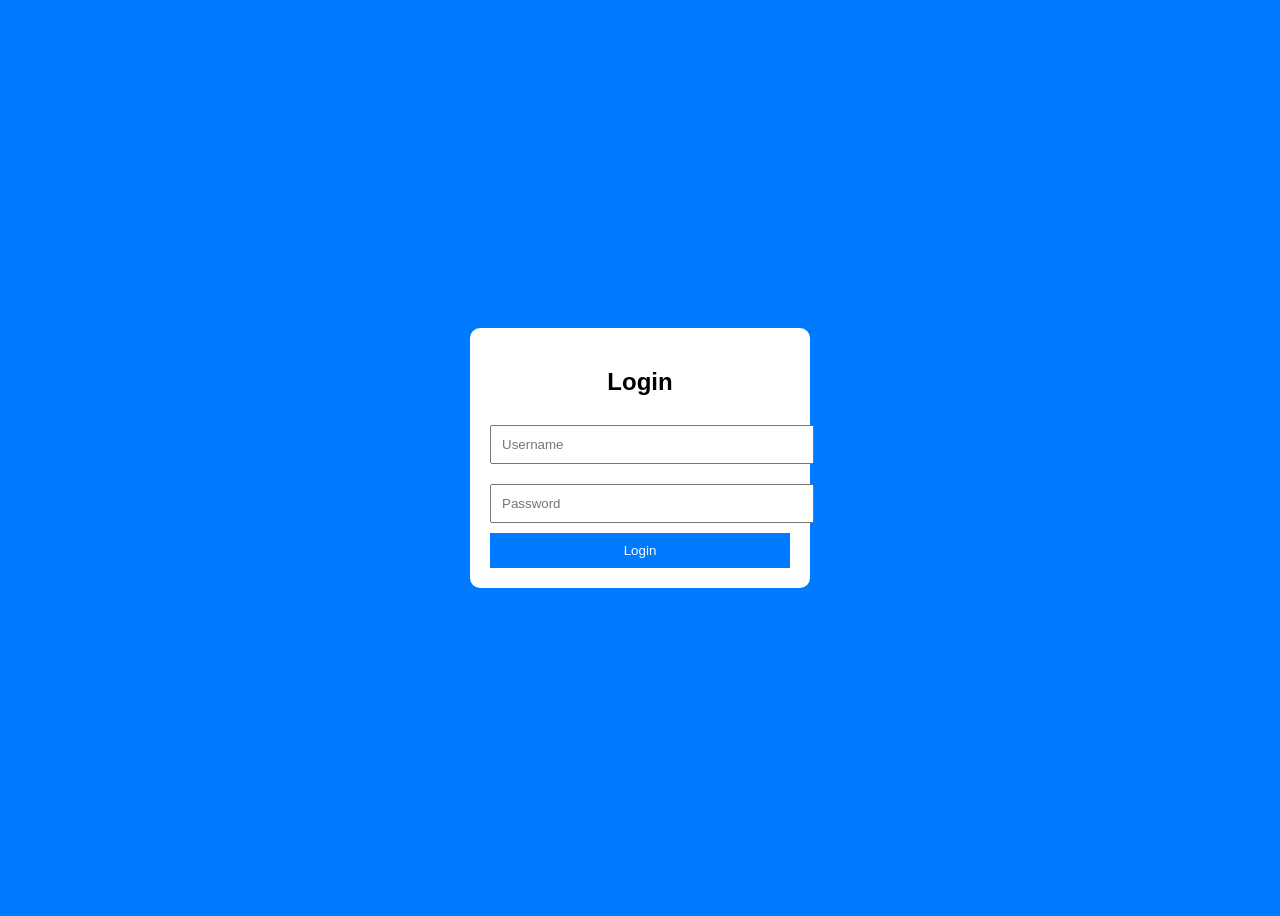
<file: index.html>
<!DOCTYPE html>
<html lang="en">
<head>
    <meta charset="UTF-8">
    <meta name="viewport" content="width=device-width, initial-scale=1.0">
    <title>Task Manager</title>
    <link rel="stylesheet" href="style.css">
    <script>
if(localStorage.getItem("loggedIn") !== "true"){
    window.location.href = "login.html";
}
</script>
</head>
<body>
  <button onclick="logout()">Logout</button>
  
    <div class="container">
      <h1>Task Manager</h1>
      <p class="paragraph">Streamline your day with purpose</p>
    
      <button onclick="toggleDarkMode()">Toggle Dark Mode</button>
       <div class="form">
         <input type="text" id="title" placeholder="Add a new task">

         <label><strong>Duration</strong></label>

         <input type="date" id="startDate">
         <input type="time" id="startTime">

         <input type="date" id="endDate">
         <input type="time" id="endTime">

         <input type="text" id="duration" placeholder="Optional (e.g 2hrs 30mins)">

       <div class="star-rating">
         <input type="radio" name="priority" id="star5" value="5"><label for="star5">&#9733</label>
         <input type="radio" name="priority" id="star4" value="4"><label for="star4">&#9733</label>
         <input type="radio" name="priority" id="star3" value="3"><label for="star3">&#9733</label>
         <input type="radio" name="priority" id="star2" value="2"><label for="star2">&#9733</label>
         <input type="radio" name="priority" id="star1" value="1"><label for="star1">&#9733</label>

        </div>
        <textarea id="description" placeholder="Description"></textarea>
        <button id="addbtns">Add Task</button>
     </div>
          
      <div id="taskList"></div>

     <script src="script.js"></script>
    </div>
    


</body>
</html>
</file>
<file: style.css>
body{
    font-family: Arial, Helvetica, sans-serif;
    background: #cac5c5;
    margin: 0;
    padding: 20px;
    transition: 0.3s;
}

.dark{
    background: #1e1e1e;
    color: white;
}

h1{
    text-align: center;
}
input, textarea{
    width:98%;
    margin: 8px 0;
    padding: 10px;
    font-size: 14px;
    border: 1px solid #ccc;
    box-sizing: border-box;
}

textarea{
    resize: none;
    height: 80px;
}

button{
    width: 100%;
    margin: 5px;
    padding: 10px;
    font-size: 14px;
    border: none;
    cursor: pointer;
    background: #007bff;
    color: white;
    font-weight: bold;
    box-sizing: border-box;
}

button:hover{
    background: #0056b3;
}

.star-rating{
    display: flex;
    flex-direction: row-reverse;
    justify-content: flex-end;
    cursor: pointer;
    margin: 10px 0;
}

.star-rating label{
    font-size: 25px;
    color: gray;
    cursor: pointer;
}

.star-rating input{
    display: none;
}

.star-rating input:checked~label{
    color: gold;
}

.container{
    width: 90%;
    max-width: 600px;
    margin: auto;
    background: white;
    padding: 20px;
    border-radius: 10px;
    box-shadow: 0 0 10px rgba(0, 0, 0, 1);
}
.paragraph{
    text-align: center;
    font-family: cursive;
}

.task{
    background: white;
    margin-top: 10px;
    padding: 10px;
    border-radius: 5px;
    width: 100%;
    box-sizing: border-box;
}

.dark .task{
    background: #333;
}

.delete-btn{
    background: red;
}
.form{
    display: flex;
    flex-direction: column;
}
.dark .container{
    background: #2c2c2c;
}
.completed{
    text-decoration: line-through;
    opacity: 0.6;
}

@media(max-width: 600px)  {
   .container{
    padding: 15px;
   } 
   h1{
    font-size: 22px;
   }
   .star-rating{
    font-size: 20px;
   }
}
</file>
